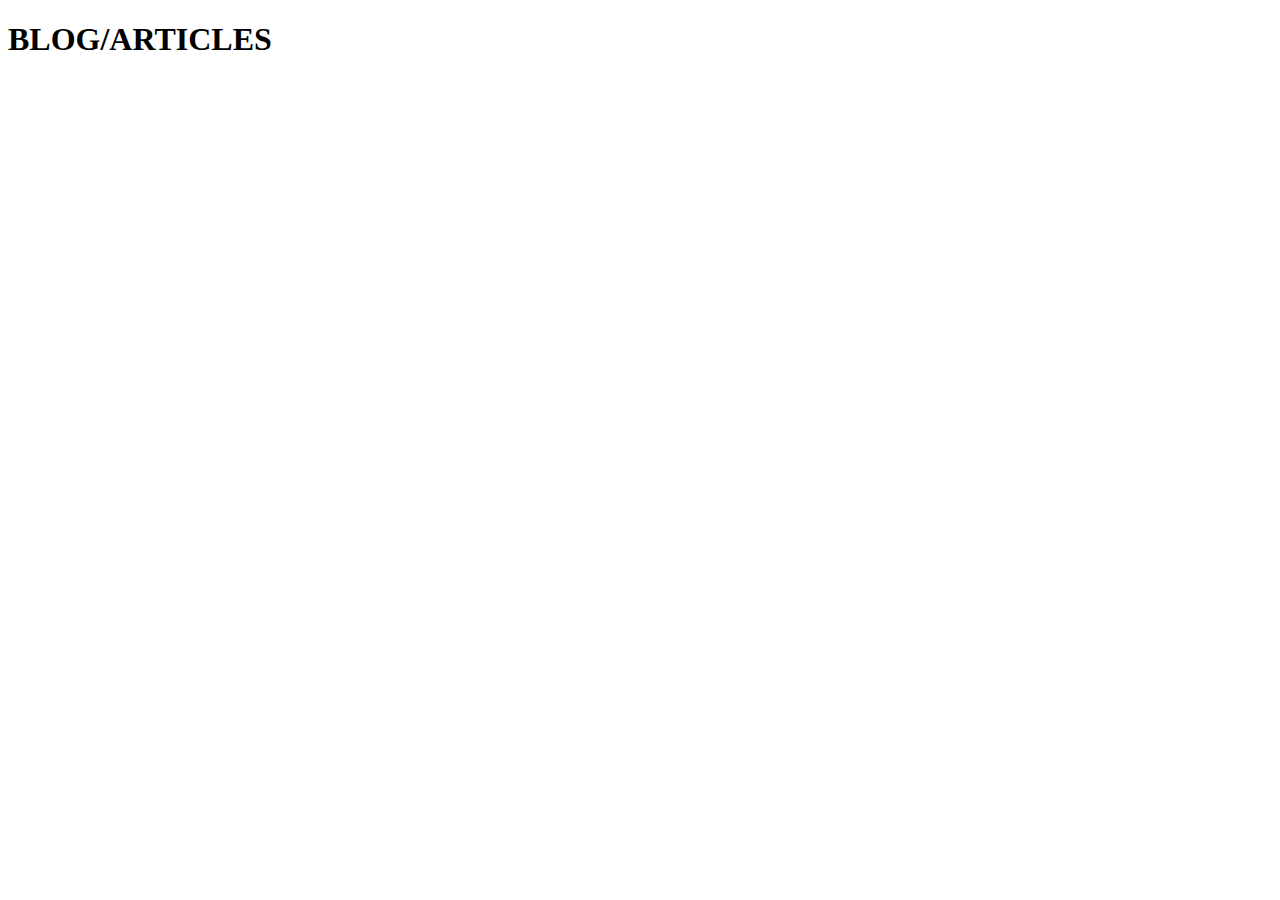
<file: blog/templates/blog/articles.html>
<!doctype html>
<html lang="en">
<head>
    <meta charset="UTF-8">
    <meta name="viewport"
          content="width=device-width, user-scalable=no, initial-scale=1.0, maximum-scale=1.0, minimum-scale=1.0">
    <meta http-equiv="X-UA-Compatible" content="ie=edge">
    <title>Document</title>
</head>
<body>
    <h1>BLOG/ARTICLES</h1>
</body>
</html>
</file>
